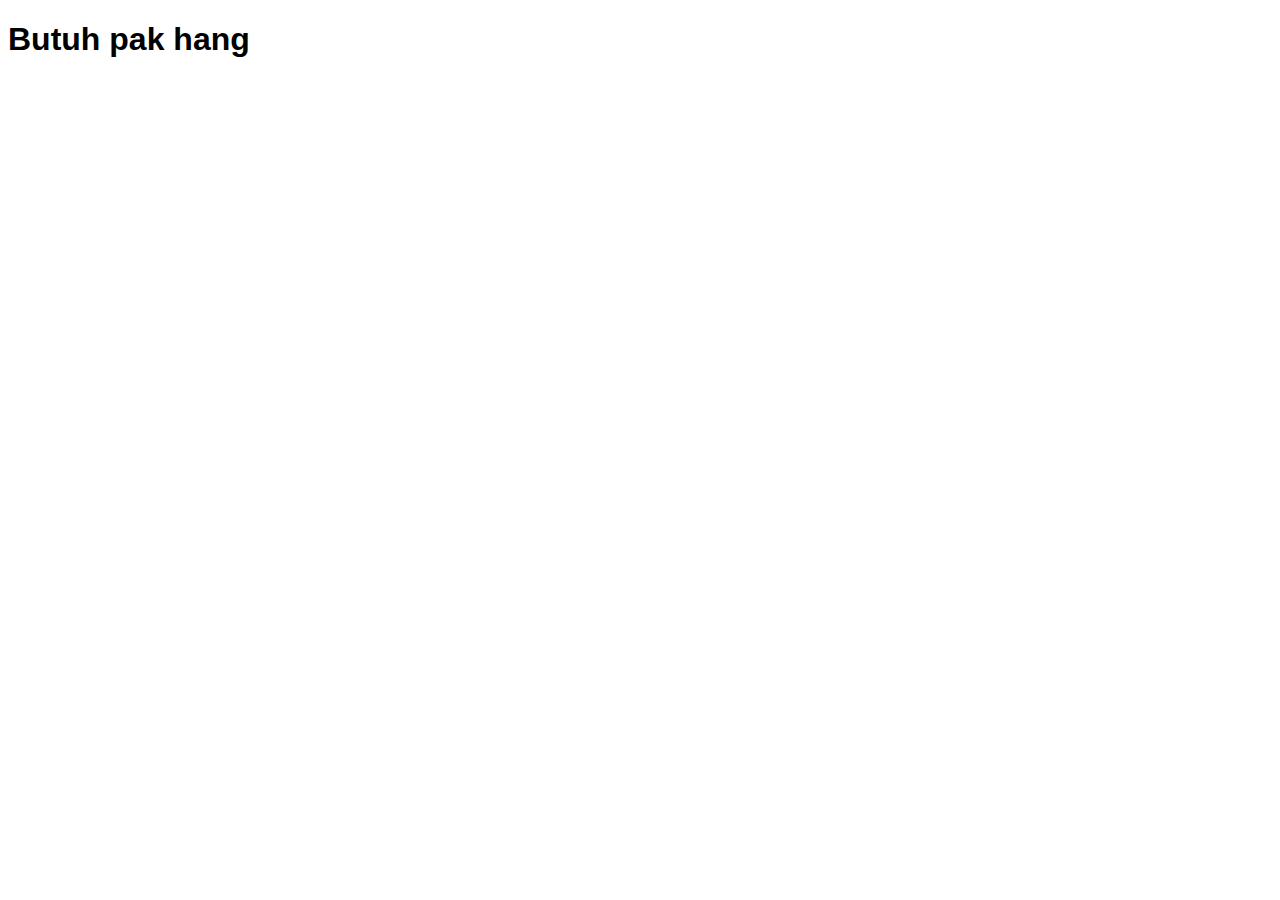
<file: lesson_increment/index.html>
<!DOCTYPE html>
<html lang="en-us">
    <head>
        <meta charset="utf-8">
        <meta name="viewport" content="width=device-width">
        <link rel="stylesheet" href="style.css">

        <title>Alam Butoh</title>
    </head>
    <body>
        <h1 id="header">Butuh pak hang</h1>
    </body>
</html>
</file>
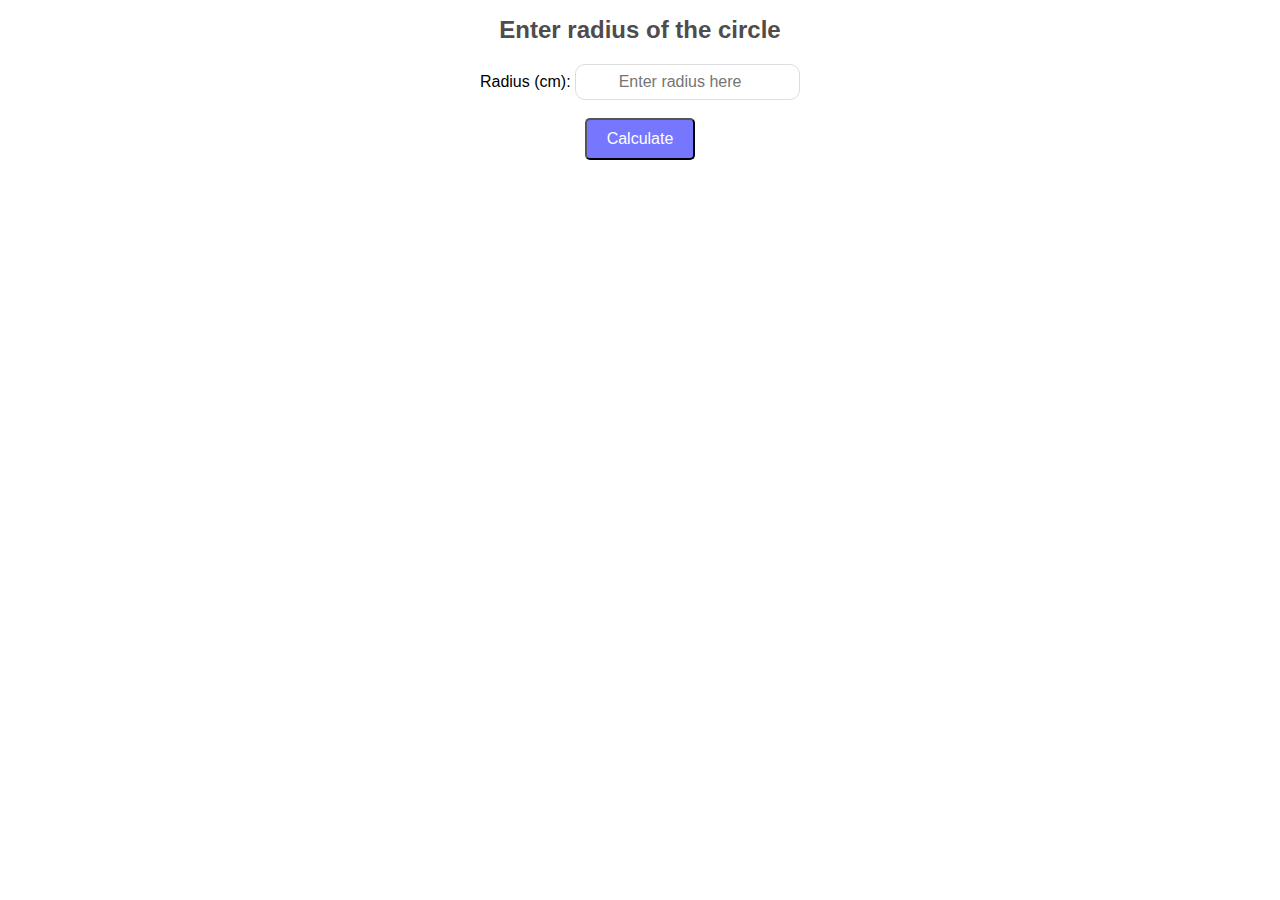
<file: lesson_radius/index.html>
<!DOCTYPE html>
<html lang="en-us">
    <head>
        <meta charset="utf-8">
        <meta name="viewport" content="width=device-width">
        <title>Circumference</title>
        <link rel="stylesheet" href="html.css">

    </head>
    <body>
        <h1 id="header">Enter radius of the circle</h1>
        
        <div class="container">
            <label>Radius (cm): </label>
            <input type="number" id="radNum" placeholder="Enter radius here"><br><br>
            <button type="submit" id="submit_radNum" class="buttons">Calculate</button>

            <p id="value"></p>
        </div>

        <script src="script.js"></script>
    </body>

</html>
</file>
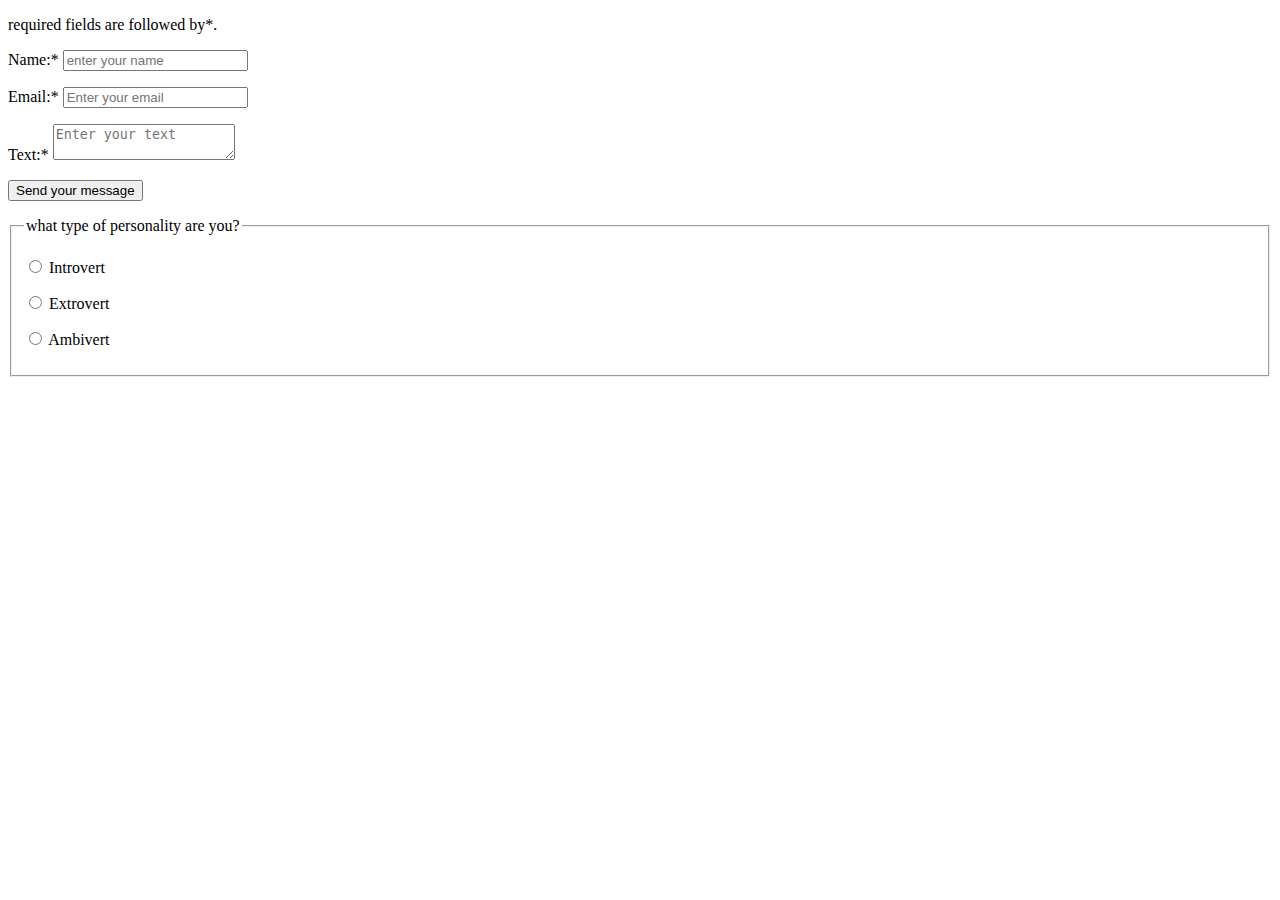
<file: lesson_forms/form.html>
<!DOCTYPE html>
<html lang="en-us">
    <head>
        <meta charset="utp-8">
        <meta name="viewport" content="width=device-width">
        <title>Simple Form</title>
        
    </head>

    <body>
        <p>required fields are followed by<span aria-label="required">*</span>.</p>

        <!--Input form-->
        <form>
            <p>
                <div><label for="name">Name:<span aria-label="required">*</span></label>
                <input type="text" name="user_name" id="name" placeholder="enter your name"></div>
            </p>
                
            <p>
                <div><label for="mail">Email:<span aria-label="required">*</span></label>
                <input type="email" name="user_mail" id="email" placeholder="Enter your email"></div>
            </p>

            <p>
                <label for="message">Text:<span aria-label="required">*</span></label>
                <textarea name="user_text" id="message" placeholder="Enter your text"></textarea>
            </p>

            <p class="button_submit">
                <button type="submit">
                    Send your message
                </button>
            </p>


        <!--radio form-->

        <fieldset>
            <legend>what type of personality are you?</legend>
            <p>
                <input type="radio" id="personality_1" name="personality" value="introvert">
                <label for="personality_1">Introvert</label>                
            </p>
            <p>
                <input type="radio" id="personality_2" name="personality" value="extrovert">
                <label for="personality_2">Extrovert</label>
            </p>
            <p>
                <input type="radio" id="personality_3" name="personality" value="ambivert">
                <label for="personality_3">Ambivert</label>
            </p>
        </fieldset>
        </form>
        
        
    </body>
    
</html>
</file>
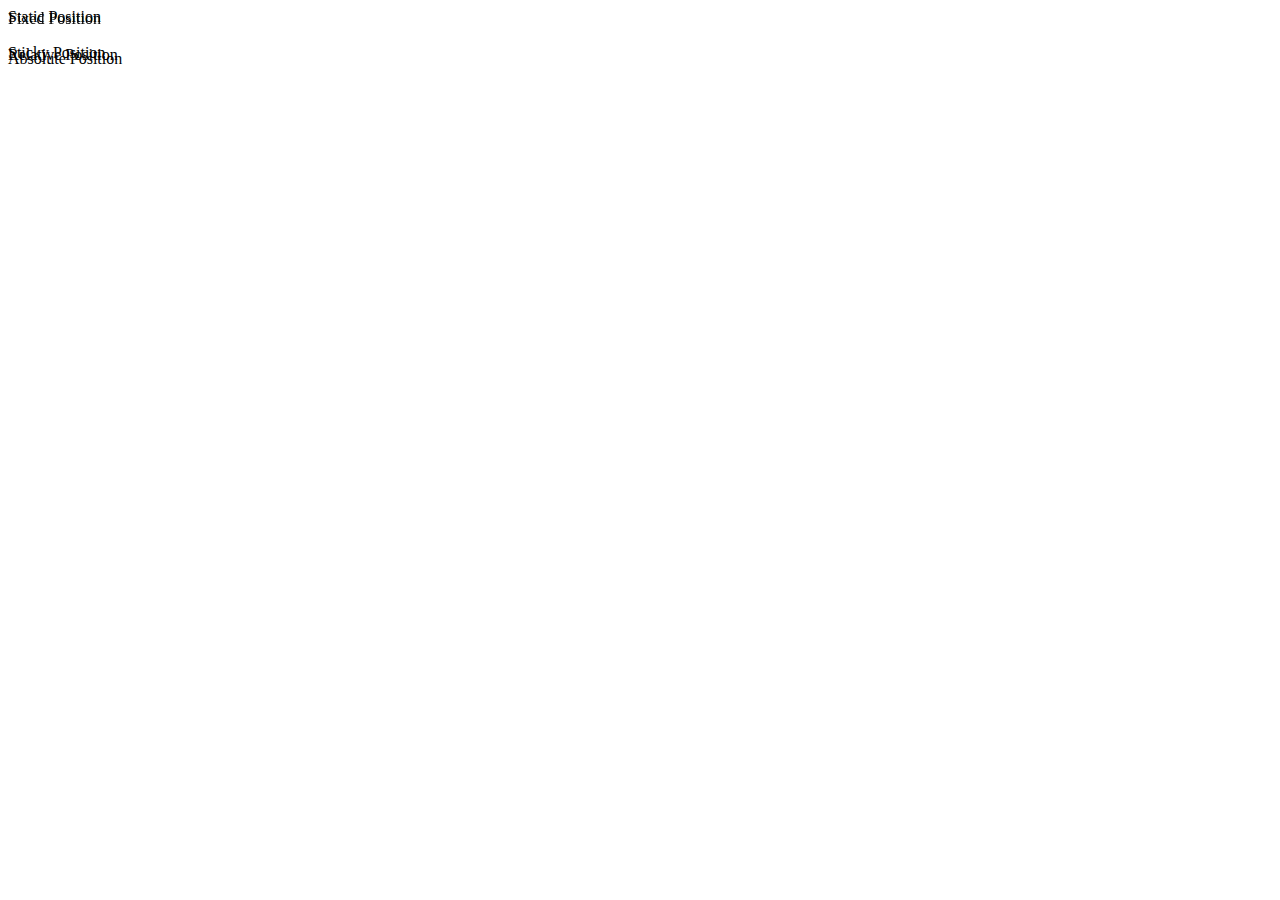
<file: lesson_position/position.html>
<!DOCTYPE html>
<html lang="en-us">
    <head>
        <meta charset="utp-8">
        <meta name="viewport" content="width=device-width, initial-scale=1.0" >
        <title>CSS Position</title>

        <style>
            .static-box{
                position:static;
            }

            .relative-box{
                position:relative;
                top:20px;
                left:10;
            }

            .absolute-box{
                position:absolute;
                top:50px;
                left:30;
            }

            .fixed-box{
                position:fixed;
                top:10px;
                left:10;
            }

            .sticky-box{
                position:sticky;
                top:0px;
            }
        </style

    </head>
    <body>
        <div class="static-box">Static Position</div>
        <div class="relative-box">Relative Position</div>
        <div class="absolute-box">Absolute Position</div>
        <div class="fixed-box">Fixed Position</div>
        <div class="sticky-box">Sticky Position</div>
    </body>
</html>
</file>
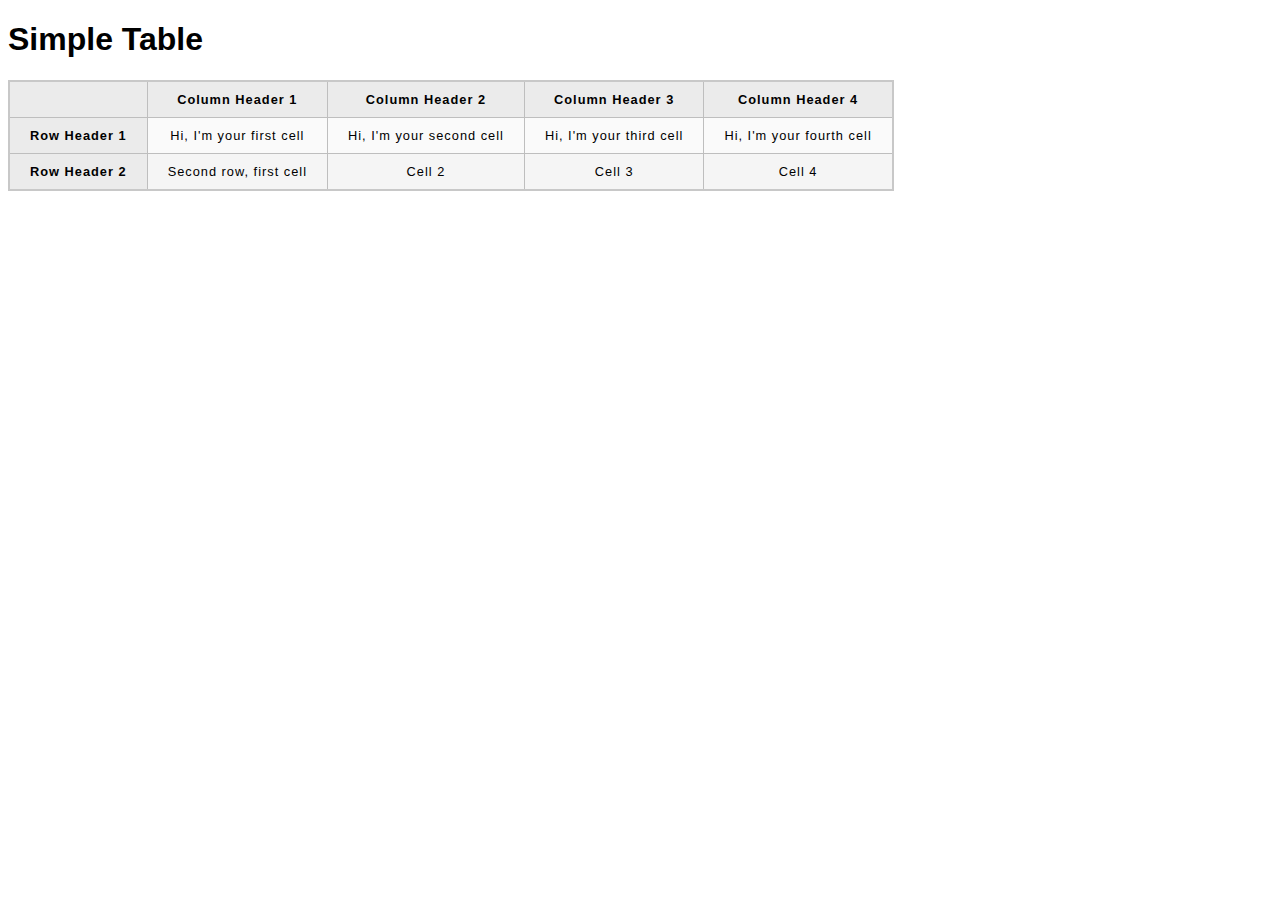
<file: lesson_table/table.html>
<!DOCTYPE html>
<html lang="en-us">
    <head>
        <meta charset="utp-8">
        <meta name="viewport" content="width=device-width">
        <title>Simple Table</title>
        <link href="tableStyling.css" rel="stylesheet" type="text/css">
    </head>
    <body>
        <h1>Simple Table</h1>
        <table>
            <tr>
                <th></th>
                <th scope="col">Column Header 1</th>
                <th scope="col">Column Header 2</th>
                <th scope="col">Column Header 3</th>
                <th scope="col">Column Header 4</th>
            </tr>

            <tr>
                <th scope="row">Row Header 1</th>
                <td>Hi, I'm your first cell</td>
                <td>Hi, I'm your second cell</td>
                <td>Hi, I'm your third cell</td>
                <td>Hi, I'm your fourth cell</td>
            </tr>

            <tr>
                <th scope="row">Row Header 2</th>
                <td>Second row, first cell</td>
                <td>Cell 2</td>
                <td>Cell 3</td>
                <td>Cell 4</td>
            </tr>
        </table>
    </body>
</html>
</file>
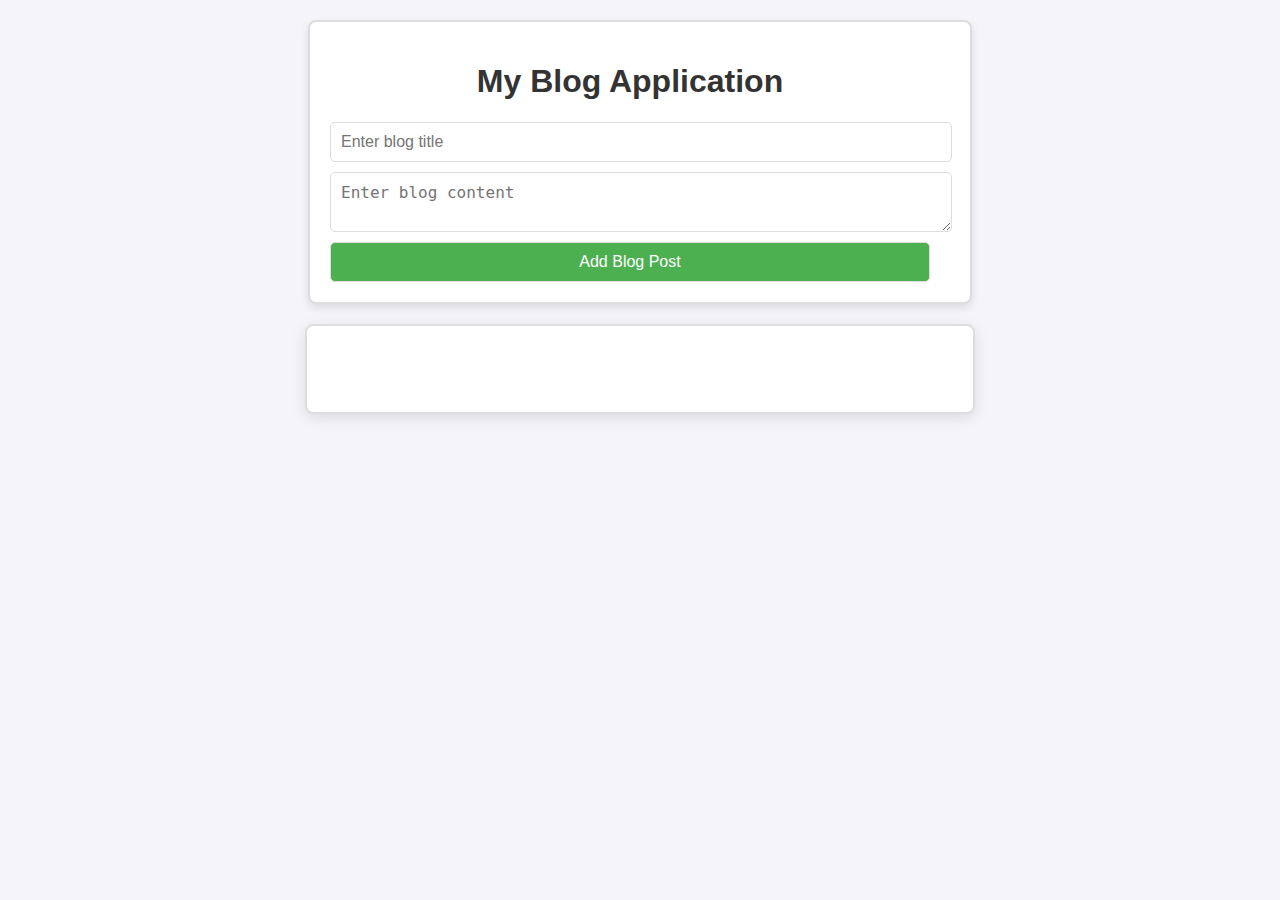
<file: practical_test/indexLabTestS1.html>
<!--
Muhammad Hadiff Daniel bin Syarul Azley
2310771
Section 1
-->

<!DOCTYPE html>
<html lang="en-us">
    <head>
        <meta charset="utf-8">
        <meta name="viewport" content="width=device-width">
        <title>My Blog Application</title>

        <!-- CSS styles -->
        <style>
            body {
                font-family: Arial, sans-serif;
                background-color: #f4f4f9;
                margin: 0;
                padding: 20px;
                display: flex;
                flex-direction: column;
                align-items: center;
            }

            .container {
                max-width: 600px;
                width: 100%;
                background: #ffffff;
                padding: 20px 40px 20px 20px;
                border: 2px solid #ddd;
                border-radius: 8px;
                box-shadow: 0 4px 8px rgba(0, 0, 0, 0.1);
                margin-bottom: 20px;
            }

            h1 {
                color: #333;
                text-align: center;
            }

            form {
                display: flex;
                flex-direction: column;
                gap: 10px;
            }

            input, textarea, button {
                width: 100%;
                padding: 10px;
                border: 1px solid #ddd;
                border-radius: 5px;
                font-size: 16px;
            }

            button {
                background-color: #4CAF50;
                color: white;
                cursor: pointer;
            }

            button:hover {
                background-color: #45a049;
            }

            button:active {
                background-color: rgb(9, 92, 53);
            }

            .blog-container {
                max-width: 600px;
                width: 100%;
                background: #ffffff;
                padding: 33px;
                border: 2px solid #ddd;
                border-radius: 8px;
                box-shadow: 0 4px 15px rgba(0, 0, 0, 0.1);
            }

            .blog-container h2 {
                color: #333;
                text-align: center;
                margin-bottom: 20px;
            }

            .blog-post {
                margin-bottom: 20px;
                border-bottom: 1px solid #ddd;
                padding-bottom: 10px;
            }

            .blog-post h3 {
                margin: 0;
                color: #0088ff; /* Blue title */
            }

            .blog-post p {
                margin: 5px 0;
                color: #555; /* Gray content */
            }
        </style>
    </head>

    <body>

        <!-- Blog input section -->
        <div class="container">
            <h1 id="heading">My Blog Application</h1>
            <form id="blogForm">
                <input type="text" id="blogTitle" placeholder="Enter blog title" required>
                <textarea id="blogContent" placeholder="Enter blog content" required></textarea>
                <button type="submit" class="btn-post" id="btnPost">Add Blog Post</button>
            </form>
        </div>

        <!-- Blog posts display section -->
        <div class="blog-container" id="blogContainer">
            <h2></h2>
            <!-- Blog posts will appear here -->
        </div>

        <script src="scriptLabTestS1.js"></script>
    </body>
</html>
</file>
<file: lesson_increment/style.css>
h1{
    font-family:Arial, Helvetica, sans-serif;
}
</file>
<file: lesson_radius/html.css>
body{
    font-family: Arial;
}

.container{
    text-align: center;
}

h1 {
    color: #4e4c4c;
    font-size: 24px;
    margin-bottom: 20px;
    text-align: center;
}

input[type="number"] {
    padding: 8px;
    border: 1px solid #ddd;
    border-radius: 10px;
    font-size: 16px;
    text-align: center;
}

.buttons{
    padding: 10px 20px;
    border-radius:5px;
    font-size:1em;
    font-family:arial;
    color:white;
    background-color:rgb(118, 118, 255);
    cursor:pointer;
    transition: background-color 0.25s;
}

.buttons:hover{
    background-color: rgb(46, 46, 137);
}

.buttons:active{
    background-color: white;
}
</file>
<file: lesson_table/tableStyling.css>
html{
    font-family: sans-serif;
}

table{
    border-collapse: collapse;
    border: 2px solid rgb(200,200,200);
    letter-spacing: 1px;
    font-size:0.8rem;
}

td, th{
    border: 1px solid rgb(190,190,190);
    padding:10px 20px;
}

th{
    background-color:rgb(235,235,235);
}

td{
    text-align: center;
}

tr:nth-child(even) td{
    background-color: rgb(250,250,250);
}

tr:nth-child(odd) td{
    background-color: rgb(245,245,245);
}

caption{
    padding:10x;
}
</file>
